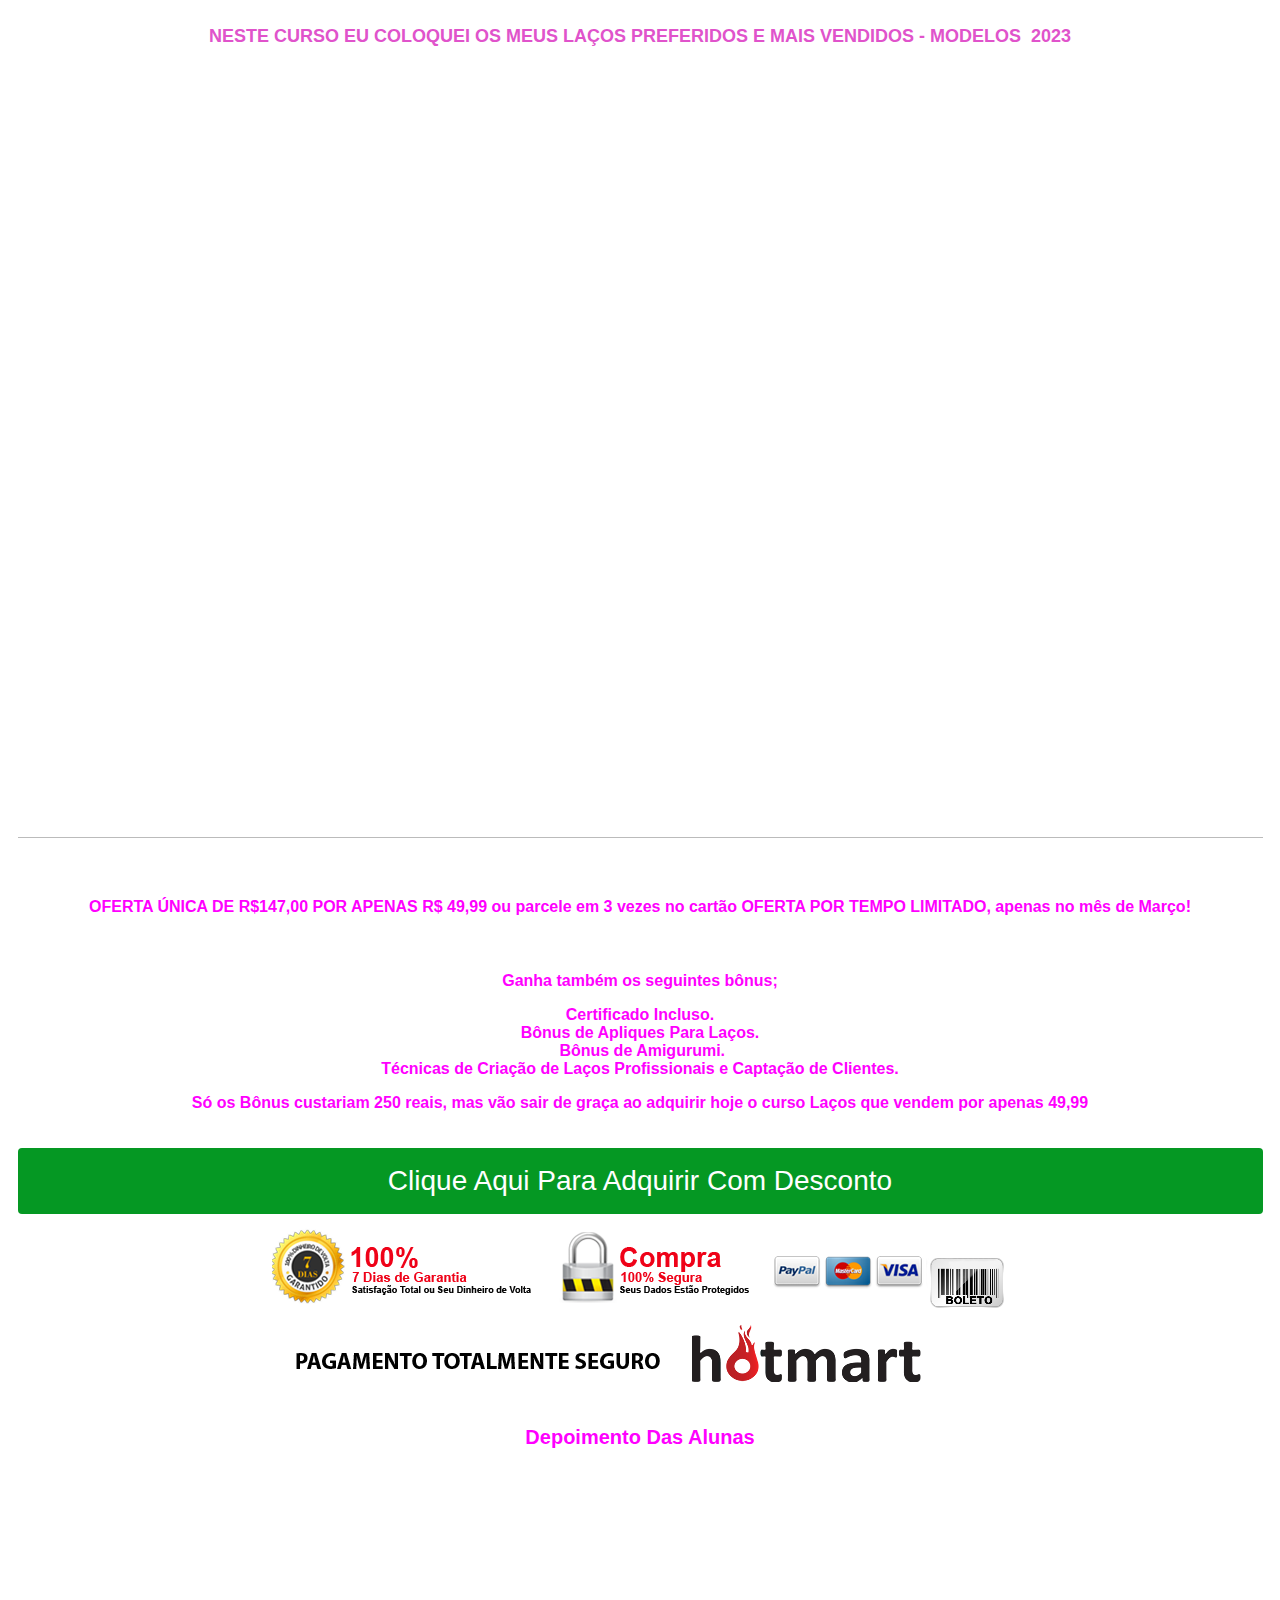
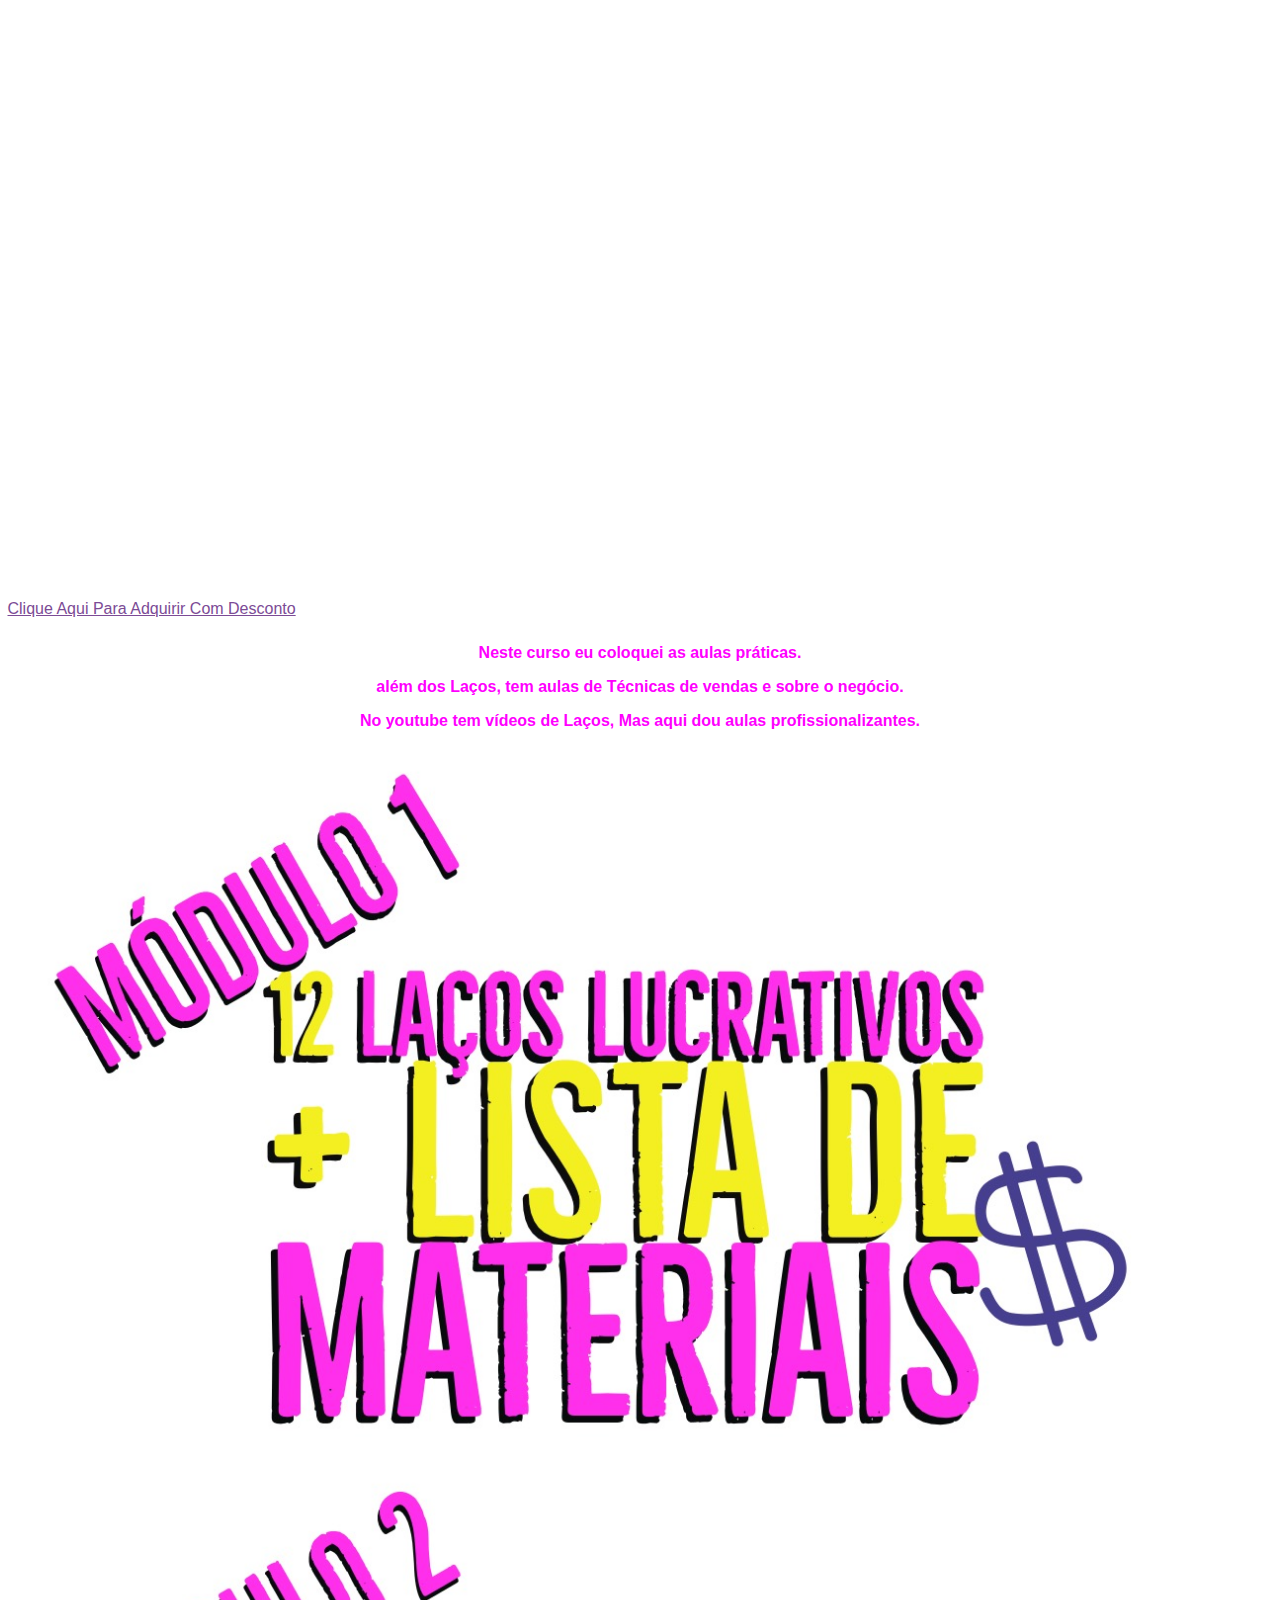
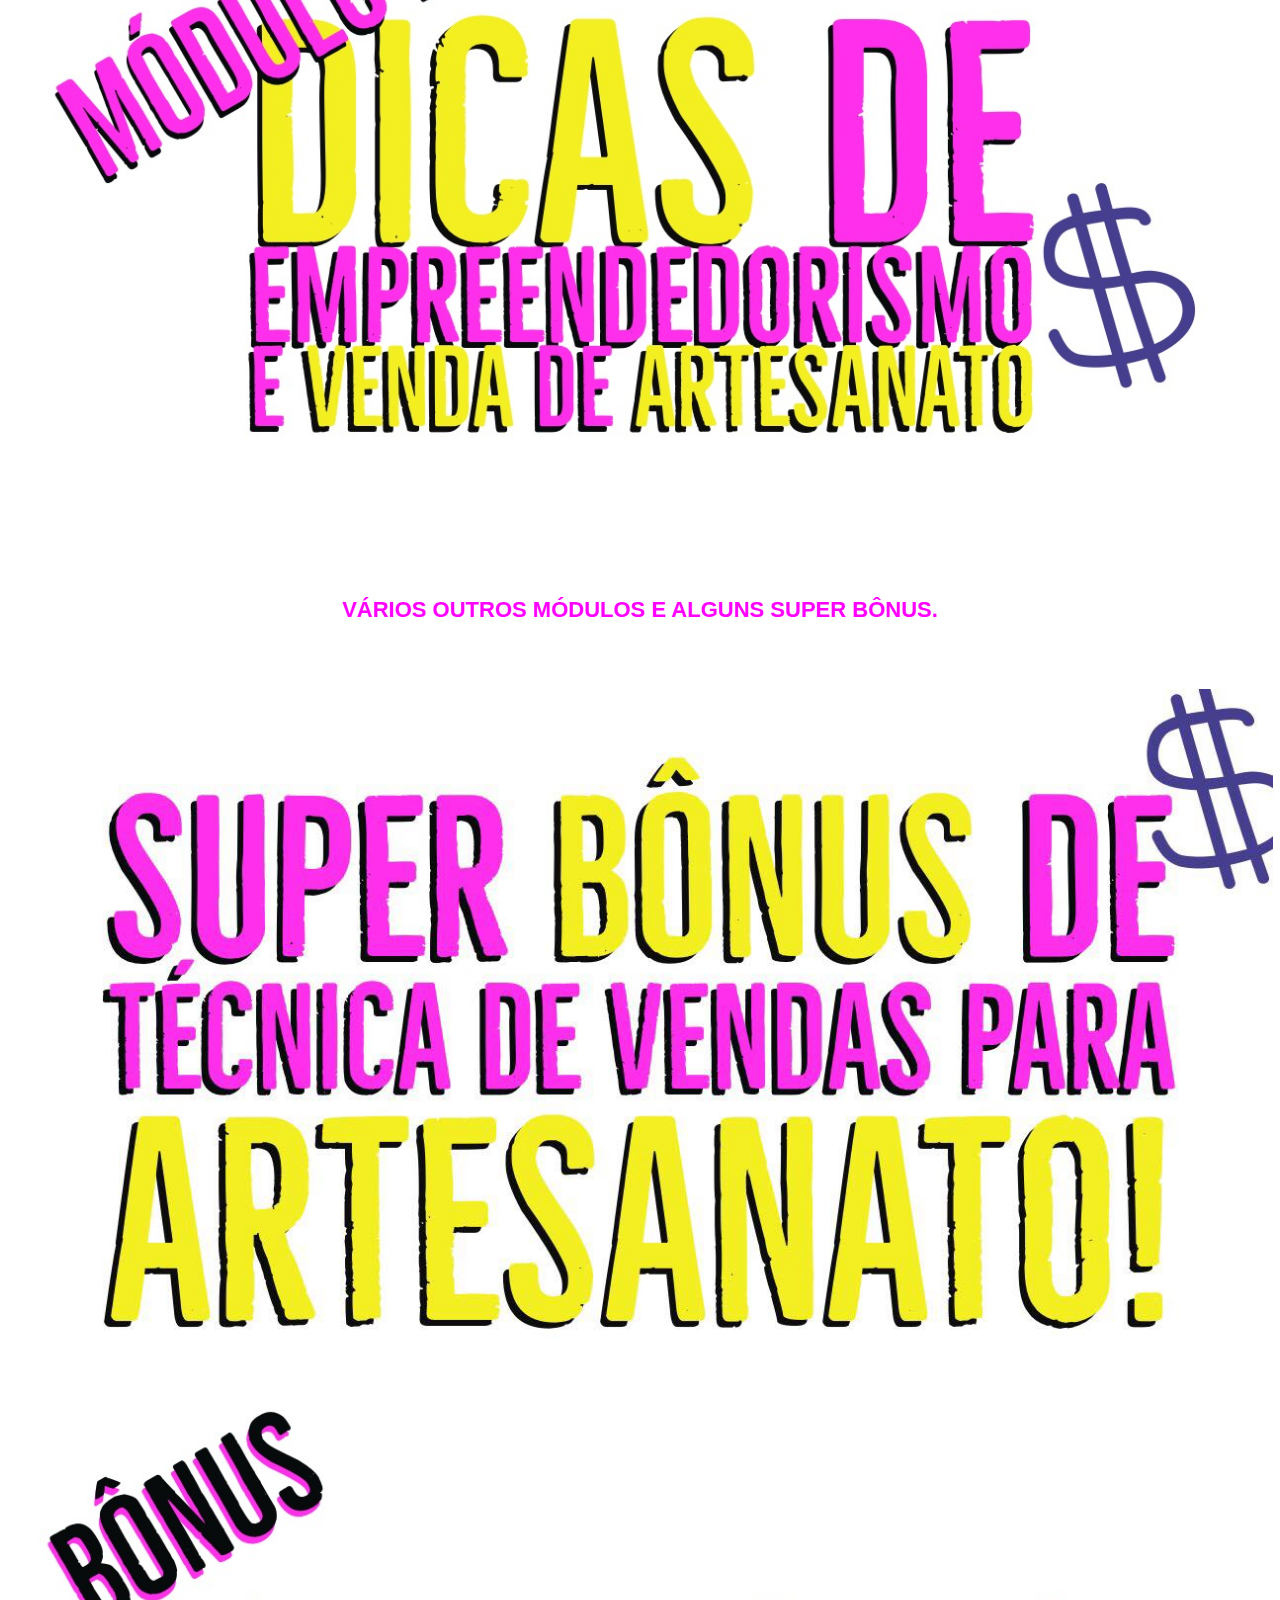
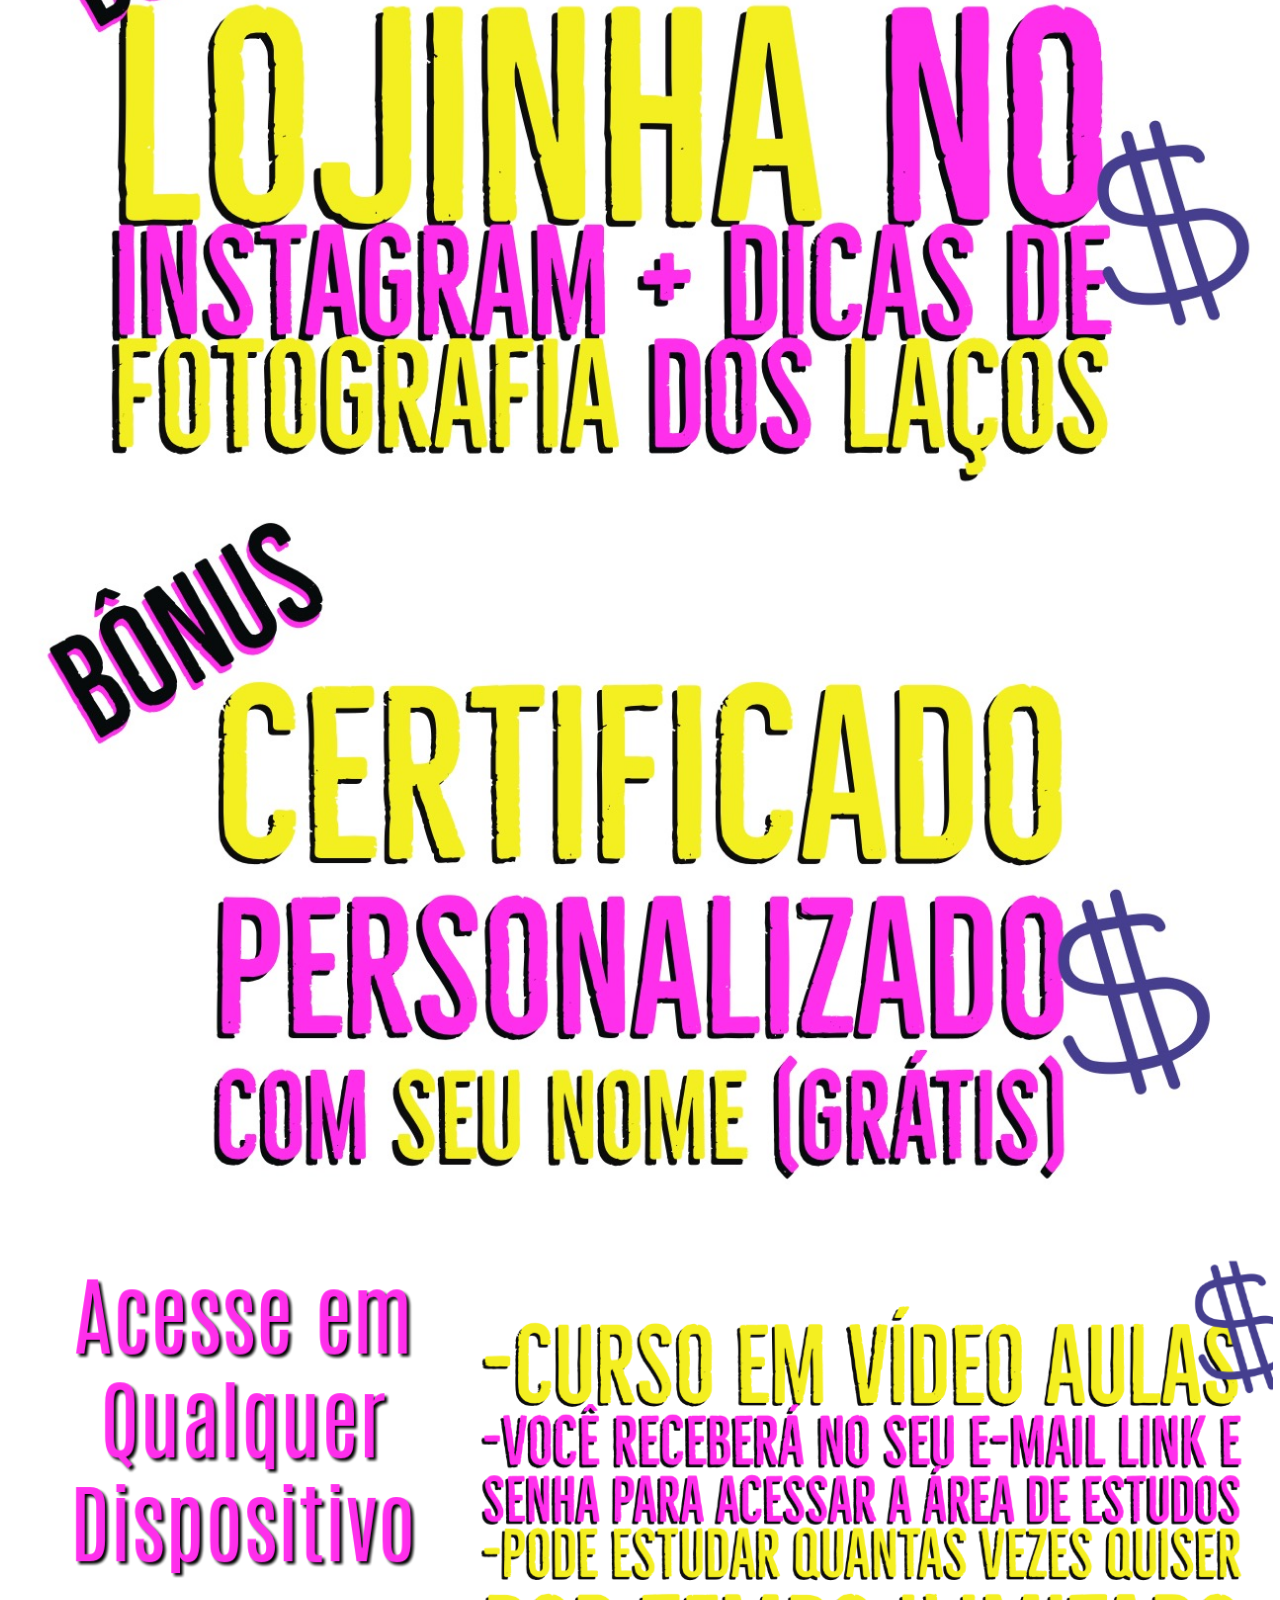
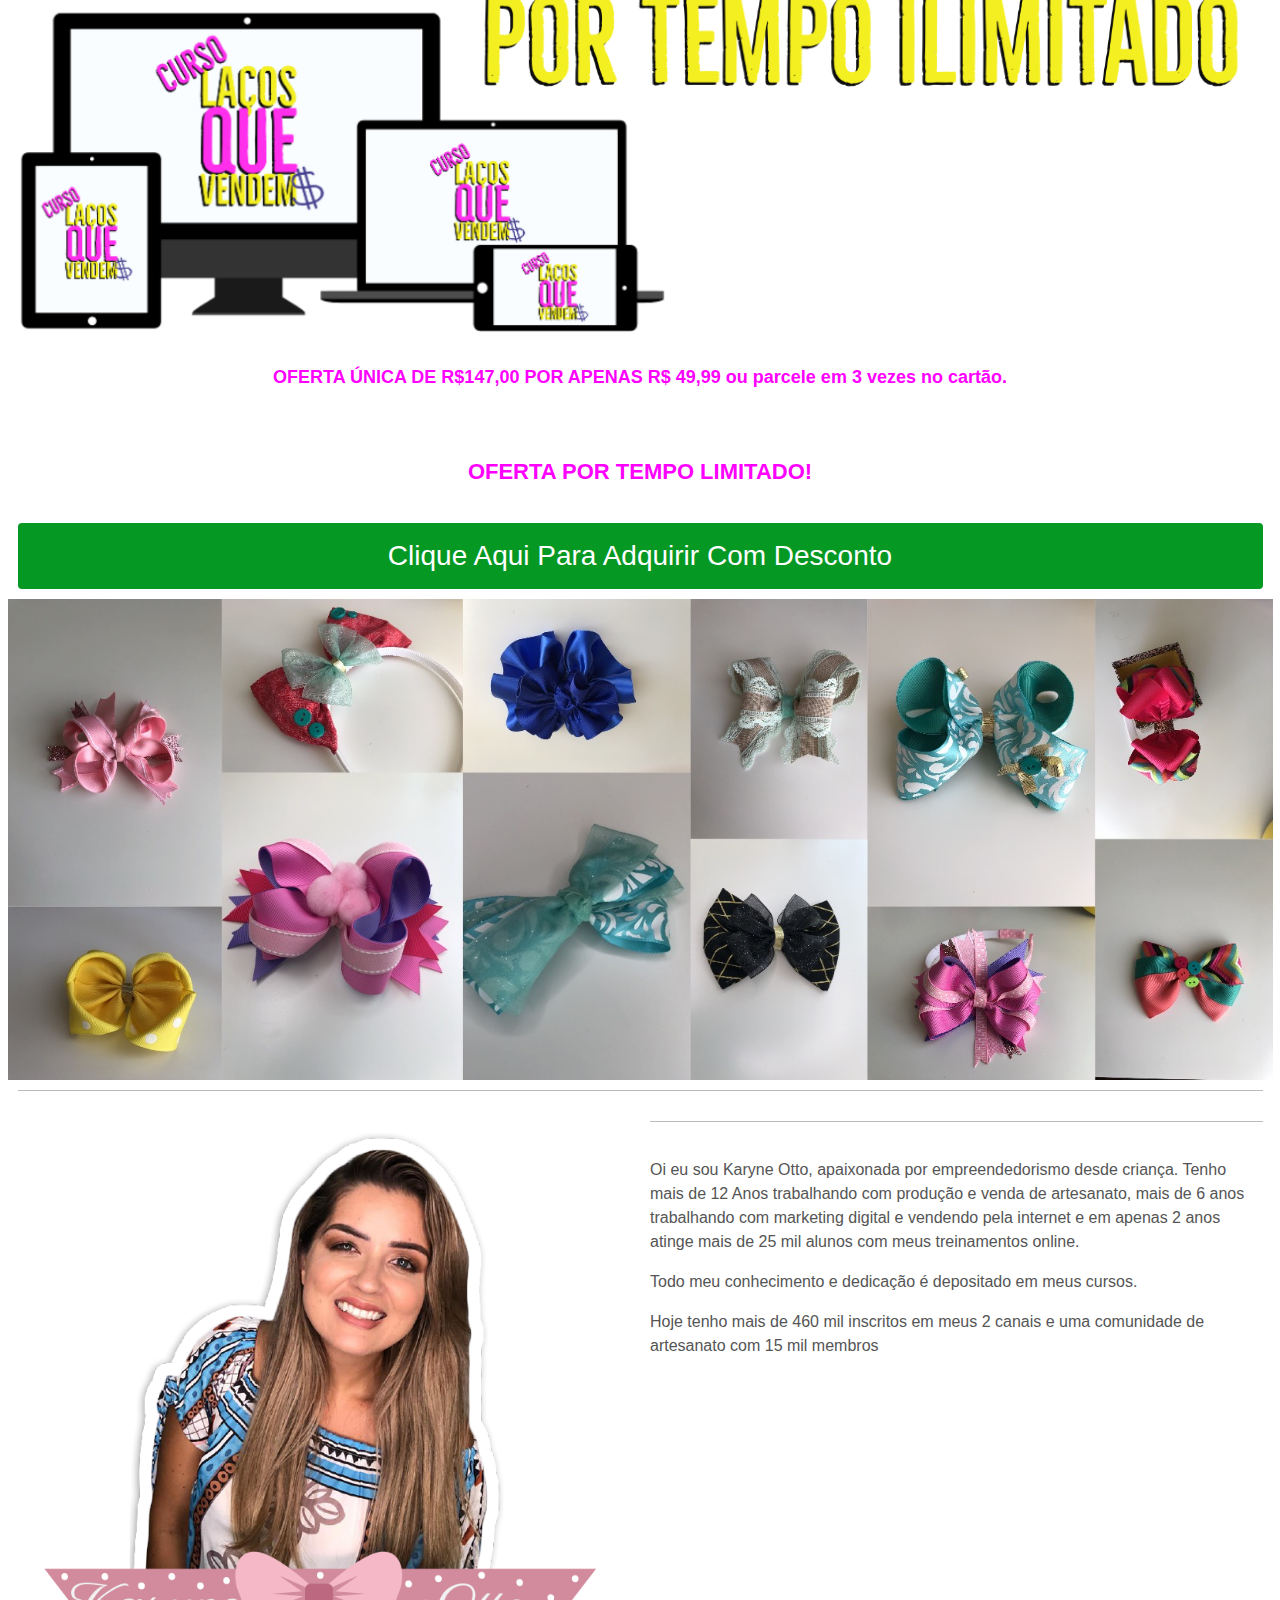
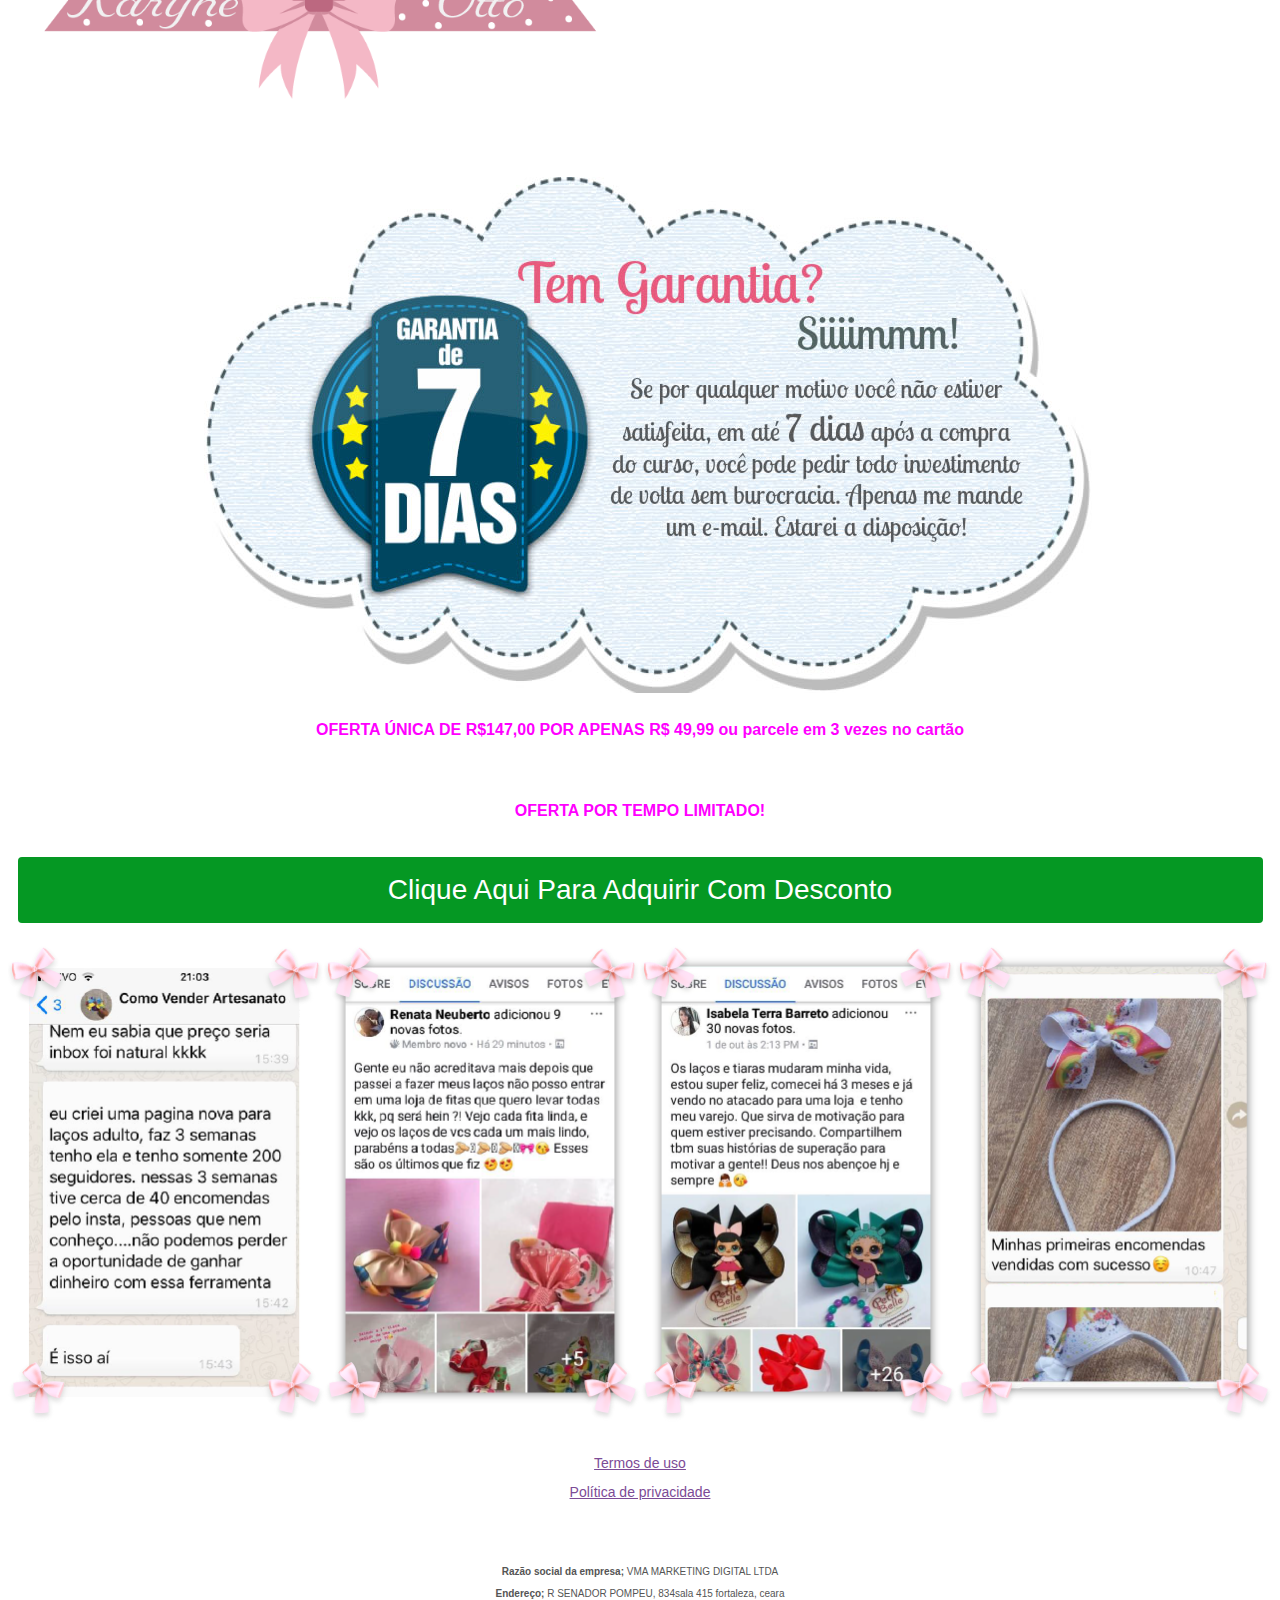
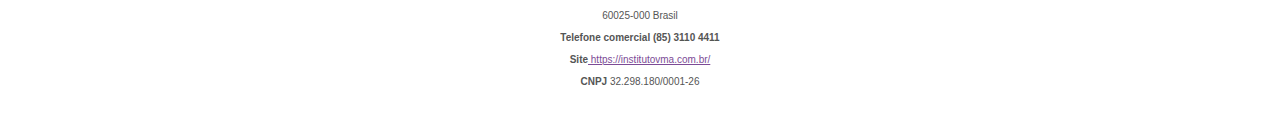
<file: index.html>
<html><head><meta property="og:locale" content="pt_BR"><meta property="og:type" content="website"><meta property="og:site_name" content="instituto vma"><meta name="application-name" content="instituto vma"><title></title><meta charset="UTF-8"><meta name="viewport" content="width=device-width"><style>.bee-row,
		.bee-row-content {
			position: relative
		}

		.bee-row-1,
		.bee-row-2,
		.bee-row-3,
		.bee-row-4,
		.bee-row-5 {
			background-repeat: no-repeat
		}

		.bee-button .content {
			text-align: center
		}

		body {
			background-color: #fff;
			color: #000;
			font-family: Arial, Helvetica Neue, Helvetica, sans-serif
		}

		a {
			color: #7c4b96
		}

		* {
			box-sizing: border-box
		}

		body,
		p {
			margin: 0
		}

		.bee-row-content {
			max-width: 1265px;
			margin: 0 auto;
			display: flex
		}

		.bee-row-content .bee-col-w3 {
			flex-basis: 25%
		}

		.bee-row-content .bee-col-w6 {
			flex-basis: 50%
		}

		.bee-row-content .bee-col-w12 {
			flex-basis: 100%
		}

		.bee-button a {
			text-decoration: none
		}

		.bee-divider,
		.bee-image {
			overflow: auto
		}

		.bee-divider .center,
		.bee-image .bee-center {
			margin: 0 auto
		}

		.bee-row-1 .bee-col-1 .bee-block-11,
		.bee-row-1 .bee-col-1 .bee-block-12,
		.bee-row-1 .bee-col-1 .bee-block-14,
		.bee-row-1 .bee-col-1 .bee-block-15,
		.bee-row-1 .bee-col-1 .bee-block-16,
		.bee-row-1 .bee-col-1 .bee-block-17,
		.bee-row-1 .bee-col-1 .bee-block-2,
		.bee-row-1 .bee-col-1 .bee-block-20,
		.bee-row-1 .bee-col-1 .bee-block-6,
		.bee-row-1 .bee-col-1 .bee-block-8,
		.bee-row-2 .bee-col-1 .bee-block-1,
		.bee-row-3 .bee-col-1 .bee-block-1,
		.bee-row-4 .bee-col-1 .bee-block-1,
		.bee-row-4 .bee-col-2 .bee-block-1,
		.bee-row-4 .bee-col-3 .bee-block-1,
		.bee-row-4 .bee-col-4 .bee-block-1 {
			width: 100%
		}

		.bee-image img {
			display: block;
			width: 100%
		}

		.bee-text {
			overflow-wrap: anywhere
		}

		.bee-video a {
			position: relative;
			width: 100%;
			height: 100%;
			display: block
		}

		.bee-video img {
			display: block;
			width: 100%;
			height: auto
		}

		.bee-row-1 .bee-row-content,
		.bee-row-2 .bee-row-content,
		.bee-row-3 .bee-row-content,
		.bee-row-4 .bee-row-content,
		.bee-row-5 .bee-row-content {
			background-repeat: no-repeat;
			color: #000
		}

		.bee-row-1 .bee-col-1,
		.bee-row-2 .bee-col-1,
		.bee-row-2 .bee-col-2,
		.bee-row-3 .bee-col-1,
		.bee-row-4 .bee-col-1,
		.bee-row-4 .bee-col-2,
		.bee-row-4 .bee-col-3,
		.bee-row-4 .bee-col-4,
		.bee-row-5 .bee-col-1 {
			padding-bottom: 5px;
			padding-top: 5px
		}

		.bee-row-1 .bee-col-1 .bee-block-1,
		.bee-row-1 .bee-col-1 .bee-block-10,
		.bee-row-1 .bee-col-1 .bee-block-13,
		.bee-row-1 .bee-col-1 .bee-block-18,
		.bee-row-1 .bee-col-1 .bee-block-21,
		.bee-row-1 .bee-col-1 .bee-block-3,
		.bee-row-1 .bee-col-1 .bee-block-4,
		.bee-row-1 .bee-col-1 .bee-block-7,
		.bee-row-2 .bee-col-2 .bee-block-1,
		.bee-row-2 .bee-col-2 .bee-block-2,
		.bee-row-3 .bee-col-1 .bee-block-2,
		.bee-row-5 .bee-col-1 .bee-block-1,
		.bee-row-5 .bee-col-1 .bee-block-2 {
			padding: 10px
		}

		.bee-row-1 .bee-col-1 .bee-block-19,
		.bee-row-1 .bee-col-1 .bee-block-5,
		.bee-row-1 .bee-col-1 .bee-block-9,
		.bee-row-3 .bee-col-1 .bee-block-3 {
			padding: 10px;
			text-align: center
		}

		@media (max-width:768px) {
			.bee-row-content:not(.no_stack) {
				display: block
			}

			.bee-row-1 .bee-col-1 .bee-block-19 .bee-button-content,
			.bee-row-1 .bee-col-1 .bee-block-5 .bee-button-content,
			.bee-row-1 .bee-col-1 .bee-block-9 .bee-button-content,
			.bee-row-3 .bee-col-1 .bee-block-3 .bee-button-content {
				font-size: initial !important;
				line-height: normal !important;
				text-align: center !important
			}

			.bee-row-1 .bee-col-1 .bee-block-19 a,
			.bee-row-1 .bee-col-1 .bee-block-19 span,
			.bee-row-1 .bee-col-1 .bee-block-5 a,
			.bee-row-1 .bee-col-1 .bee-block-5 span,
			.bee-row-1 .bee-col-1 .bee-block-9 a,
			.bee-row-1 .bee-col-1 .bee-block-9 span,
			.bee-row-3 .bee-col-1 .bee-block-3 a,
			.bee-row-3 .bee-col-1 .bee-block-3 span {
				text-align: center !important;
				font-size: 14px !important;
				line-height: auto !important
			}
		}



		
	</style>



<!-- Pinterest Tag -->
<script>
!function(e){if(!window.pintrk){window.pintrk = function () {
window.pintrk.queue.push(Array.prototype.slice.call(arguments))};var
  n=window.pintrk;n.queue=[],n.version="3.0";var
  t=document.createElement("script");t.async=!0,t.src=e;var
  r=document.getElementsByTagName("script")[0];
  r.parentNode.insertBefore(t,r)}}("https://s.pinimg.com/ct/core.js");
pintrk('load', '2613083820990', {em: '<user_email_address>'});
pintrk('page');
</script>
<noscript>
<img height="1" width="1" style="display:none;" alt src="https://ct.pinterest.com/v3/?event=init&amp;tid=2613083820990&amp;pd[em]=&lt;hashed_email_address&gt;&amp;noscript=1">
</noscript>


</head><body><div class="bee-page-container"><div class="bee-row bee-row-1">
	<div class="bee-row-content">
	<div class="bee-col bee-col-1 bee-col-w12"><div class="bee-block bee-block-1 bee-text">
	<div style="line-height: 150%; font-size: 12px; color: #555555; font-family: inherit;" class="bee-text-content"><p style="line-height: 18px; text-align: center;"><span style="color: #e053cb; line-height: 27px; font-size: 18px;"><strong style><span style="line-height: 18px;">NESTE CURSO EU COLOQUEI OS MEUS LAÇOS PREFERIDOS E MAIS VENDIDOS - MODELOS  2023</span></strong></span></p><p style="line-height: 18px;"> <br style> </p></div></div>

	<div class="bee-block bee-block-2 bee-video">
		<div style="padding:56.25% 0 0 0;position:relative;"><iframe src="https://www.youtube.com/embed/yOvrv7d7EvY?controls=0" style="position:absolute;top:0;left:0;width:100%;height:100%;" frameborder="0" allow="fullscreen" allowfullscreen></iframe>
		</div>
	</div>
	<div class="bee-block bee-block-3 bee-divider"><div class="center bee-separator" style="border-top:1px solid #BBBBBB;width:100%;">
		
	</div>
</div>
<div class="bee-block bee-block-4 bee-text">
	<div style="line-height: 150%; font-size: 12px; color: #555555; font-family: inherit;" class="bee-text-content"><p style="text-align: center; line-height: 24px; font-size: 16px;"><br style><span style="font-size: 16px; line-height: 24px;"><strong style><span style="color: #ff00ff; line-height: 18px;"><span style="line-height: 18px;">OFERTA ÚNICA DE R$147,00 POR APENAS R$ 49,99 ou parcele em 3 vezes no cartão </span><span style="line-height: 18px;">OFERTA POR TEMPO LIMITADO, apenas no mês de Março!</span></span></strong></span></p><p style="text-align: center; line-height: 24px; font-size: 16px;"> </p><p style="text-align: center; line-height: 24px; font-size: 16px;"><span style="font-size: 16px; line-height: 24px;"><strong style><span style="color: #ff00ff; line-height: 18px;"><span style="line-height: 18px;">Ganha também os seguintes bônus;</span></span></strong></span></p><p style="text-align: center; line-height: 24px; font-size: 16px;"><span style="font-size: 16px; line-height: 24px;"><strong style><span style="color: #ff00ff; line-height: 18px;"><span style="line-height: 18px;"> Certificado Incluso.<br style>Bônus de Apliques Para Laços.<br style> Bônus de Amigurumi.<br style>Técnicas de Criação de Laços Profissionais e Captação de Clientes.<br style></span></span></strong></span></p><p style="text-align: center; line-height: 24px; font-size: 16px;"><span style="font-size: 16px; line-height: 24px;"><strong style><span style="color: #ff00ff; line-height: 18px;"><span style="line-height: 18px;">Só os Bônus custariam 250 reais, mas vão sair de graça ao adquirir hoje o curso Laços que vendem por apenas 49,99</span></span></strong></span></p></div>
</div>
	<div class="bee-block bee-block-5 bee-button"><a style="font-size: 28px; background-color: #059823; border-bottom: 0px solid transparent; border-left: 0px solid transparent; border-radius: 4px; border-right: 0px solid transparent; border-top: 0px solid transparent; color: #ffffff; direction: ltr; font-family: inherit; font-weight: 400; max-width: 100%; padding-bottom: 5px; padding-left: 20px; padding-right: 20px; padding-top: 5px; width: 100%; display: inline-block;" class="bee-button-content" href="https://go.hotmart.com/C73908551V?ap=91fe" target="_self"><span dir="ltr" style="word-break: break-word; font-size: 28px; line-height: 200%;"><span style="font-size: 28px;" dir="ltr">Clique Aqui Para Adquirir Com Desconto</span></span></a>
	</div>
	<div class="bee-block bee-block-6 bee-image"><img class="bee-center bee-autowidth" src="images/garantia.png" style="max-width:752px;" alt="Texto alternativo"></div><div class="bee-block bee-block-7 bee-text">
		<div style="line-height: 120%; font-size: 12px; color: #555555; font-family: inherit;" class="bee-text-content"><p style="font-size: 14px; line-height: 16px; text-align: center;"><span style="font-size: 20px; color: #ff00ff; line-height: 24px;"><strong style>Depoimento Das Alunas</strong></span><br style> </p></div>
	</div>
	<div class="bee-block bee-block-8 bee-video"><div style="padding:56.25% 0 0 0;position:relative;"><iframe src="https://www.youtube.com/embed/NAh6mYW62TE?controls=0" style="position:absolute;top:0;left:0;width:100%;height:100%;" frameborder="0" allow="fullscreen" allowfullscreen></iframe></div>
</div>

<div class="botao-compra">
  <a class="botao-compra" href="https://go.hotmart.com/C73908551V?ap=91fe" target="_self">
    <span class="bee-button-text">Clique Aqui Para Adquirir Com Desconto</span>
  </a>
</div>
	<div class="bee-block bee-block-10 bee-text">
		<div style="line-height: 150%; font-size: 12px; color: #555555; font-family: inherit;" class="bee-text-content"><p style="text-align: center; line-height: 24px; font-size: 16px;"><span style="font-size: 16px; line-height: 24px;"><strong style><span style="color: #ff00ff; line-height: 18px;">Neste curso eu coloquei as aulas práticas.</span></strong></span></p><p style="text-align: center; line-height: 24px; font-size: 16px;"><span style="font-size: 16px; line-height: 24px;"><strong style><span style="color: #ff00ff; line-height: 18px;">além dos Laços, tem aulas de Técnicas de vendas e sobre o negócio.</span></strong></span></p><p style="text-align: center; line-height: 24px; font-size: 16px;"><span style="font-size: 16px; line-height: 24px;"><span style="color: #ff00ff; line-height: 18px;"><span style="color: #ff00ff; line-height: 18px;"><strong style>No youtube tem </strong></span><span style="color: #ff00ff; line-height: 18px;"><span style="line-height: 18px;"><strong style>vídeos</strong></span></span><span style="color: #ff00ff; line-height: 18px;"><strong style> de Laços, Mas aqui dou aulas profissionalizantes.</strong></span></span></span></p></div>
	</div>
		<div class="bee-block bee-block-11 bee-image"><img class="bee-center bee-autowidth" src="images/IMG_0476.jpg" style="max-width:1265px;" alt="Texto alternativo">
		</div>
			<div class="bee-block bee-block-12 bee-image"><img class="bee-center bee-autowidth" src="images/IMG_0477.jpg" style="max-width:1265px;" alt="Texto alternativo"></div>

<div class="bee-block bee-block-13 bee-text"><div style="line-height: 150%; font-size: 12px; color: #555555; font-family: inherit;" class="bee-text-content"><p style="text-align: center; line-height: 18px;"><span style="font-size: 22px; line-height: 33px;"><strong style><span style="color: #ff00ff; line-height: 18px;">VÁRIOS OUTROS MÓDULOS E ALGUNS SUPER BÔNUS.</span></strong></span></p><p style="text-align: center; line-height: 18px;"> <br style> </p>

</div>
	</div>
		<div class="bee-block bee-block-14 bee-image"><img class="bee-center bee-autowidth" src="images/30922085_1620044758064064_1915307639_o.jpg" style="max-width:1265px;" alt="Texto alternativo">
			</div>
			<div class="bee-block bee-block-15 bee-image"><img class="bee-center bee-autowidth" src="images/IMG_0478.jpg" style="max-width:1265px;" alt="Texto alternativo">
			</div>
			<div class="bee-block bee-block-16 bee-image"><img class="bee-center bee-autowidth" src="images/IMG_0479.jpg" style="max-width:1265px;" alt="Texto alternativo"></div><div class="bee-block bee-block-17 bee-image"><img class="bee-center bee-autowidth" src="images/curso%20video%20aulas.png" style="max-width:1265px;" alt="Texto alternativo"></div><div class="bee-block bee-block-18 bee-text">

<div style="line-height: 150%; font-size: 12px; color: #555555; font-family: inherit;" class="bee-text-content"><p style="text-align: center; line-height: 33px; font-size: 22px;"><span style="font-size: 18px; line-height: 27px;"><strong style>
	<span style="color: #ff00ff; line-height: 18px;">OFERTA ÚNICA DE R$147,00 POR APENAS R$ 49,99 ou parcele em 3 vezes no cartão.</span></strong></span></p><p style="text-align: center; line-height: 33px; font-size: 22px;"> </p><p style="text-align: center; line-height: 33px; font-size: 22px;"><span style="font-size: 22px; line-height: 33px;"><strong style><span style="color: #ff00ff; line-height: 18px;">OFERTA POR TEMPO LIMITADO!</span></strong></span></p>
</div>
	</div>
		<div class="bee-block bee-block-19 bee-button"><a style="font-size: 28px; background-color: #059823; border-bottom: 0px solid transparent; border-left: 0px solid transparent; border-radius: 4px; border-right: 0px solid transparent; border-top: 0px solid transparent; color: #ffffff; direction: ltr; font-family: inherit; font-weight: 400; max-width: 100%; padding-bottom: 5px; padding-left: 20px; padding-right: 20px; padding-top: 5px; width: 100%; display: inline-block;" class="bee-button-content" href="https://go.hotmart.com/C73908551V?ap=91fe" target="_self"><span dir="ltr" style="word-break: break-word; font-size: 28px; line-height: 200%;"><span style="font-size: 28px;" dir="ltr">Clique Aqui Para Adquirir Com Desconto</span></span></a>

</div>

<div class="bee-block bee-block-20 bee-image"><img class="bee-center bee-autowidth" src="images/la%C3%A7o%20lv.jpg" style="max-width:1265px;" alt="Texto alternativo">

</div>
<div class="bee-block bee-block-21 bee-divider">
	<div class="center bee-separator" style="border-top:1px solid #BBBBBB;width:100%;">
		
</div>
	</div>
</div>
</div>
</div>
<div class="bee-row bee-row-2">
	<div class="bee-row-content">
		<div class="bee-col bee-col-1 bee-col-w6">
<div class="bee-block bee-block-1 bee-image"><img class="bee-center bee-autowidth" src="images/kaka.png" style="max-width:632px;" alt="I'm an image">
</div>
</div>
	<div class="bee-col bee-col-2 bee-col-w6">

<div class="bee-block bee-block-1 bee-divider">

<div class="center bee-separator" style="border-top:1px solid #BBBBBB;width:100%;">
	
</div>
</div>
<div class="bee-block bee-block-2 bee-text">
	<div style="line-height: 150%; font-size: 12px; font-family: inherit; color: #555555;" class="bee-text-content"><p style="line-height: 24px; font-size: 16px;"><span style="font-size: 16px; line-height: 24px;">Oi eu sou Karyne Otto, apaixonada por empreendedorismo desde criança. Tenho mais de 12 Anos trabalhando com produção e venda de artesanato, mais de 6 anos trabalhando com marketing digital e vendendo pela internet e em apenas 2 anos atinge mais de 25 mil alunos com meus treinamentos online.</span></p><p style="line-height: 24px; font-size: 16px;"><span style="font-size: 16px; line-height: 24px;">Todo meu conhecimento e dedicação é depositado em meus cursos.</span></p><p style="line-height: 24px; font-size: 16px;"><span style="font-size: 16px; line-height: 24px;">Hoje tenho mais de 460 mil inscritos em meus 2 canais e uma comunidade de artesanato com 15 mil membros</span></p>
</div>
</div>
</div>
</div>
</div>
	<div class="bee-row bee-row-3">
		<div class="bee-row-content">
			<div class="bee-col bee-col-1 bee-col-w12">
				<div class="bee-block bee-block-1 bee-image"><img class="bee-center bee-autowidth" src="images/garantia%202.jpg" style="max-width:920px;" alt="Texto alternativo">

</div>
	<div class="bee-block bee-block-2 bee-text">
	<div style="line-height: 180%; font-size: 12px; color: #555555; font-family: inherit;" class="bee-text-content"><p style="text-align: center; line-height: 28px; font-size: 16px;"><span style="font-size: 16px; line-height: 28px;"><strong style><span style="color: #ff00ff; line-height: 21px;">OFERTA ÚNICA DE R$147,00 POR APENAS R$ 49,99 ou parcele em 3 vezes no cartão</span></strong></span></p><p style="text-align: center; line-height: 28px; font-size: 16px;"> </p><p style="text-align: center; line-height: 28px; font-size: 16px;"><span style="font-size: 16px; line-height: 28px;"><strong style><span style="color: #ff00ff; line-height: 21px;"><span style="line-height: 21px;">OFERTA POR TEMPO LIMITADO</span>!</span></strong></span></p></div>
</div>
	<div class="bee-block bee-block-3 bee-button"><a style="font-size: 28px; background-color: #059823; border-bottom: 0px solid transparent; border-left: 0px solid transparent; border-radius: 4px; border-right: 0px solid transparent; border-top: 0px solid transparent; color: #ffffff; direction: ltr; font-family: inherit; font-weight: 400; max-width: 100%; padding-bottom: 5px; padding-left: 20px; padding-right: 20px; padding-top: 5px; width: 100%; display: inline-block;" class="bee-button-content" href="https://go.hotmart.com/C73908551V?ap=91fe" target="_self"><span dir="ltr" style="word-break: break-word; font-size: 28px; line-height: 200%;"><span style="font-size: 28px;" dir="ltr">Clique Aqui Para Adquirir Com Desconto</span></span></a></div>
</div>
</div>
</div>
	<div class="bee-row bee-row-4">
	<div class="bee-row-content">
	<div class="bee-col bee-col-1 bee-col-w3">
	<div class="bee-block bee-block-1 bee-image"><img class="bee-center bee-autowidth" src="images/3Prancheta-1-1.png" style="max-width:316px;" alt="I'm an image"></div></div><div class="bee-col bee-col-2 bee-col-w3">
	<div class="bee-block bee-block-1 bee-image"><img class="bee-center bee-autowidth" src="images/2-1.png" style="max-width:316px;" alt="I'm an image">
</div>
</div>
	<div class="bee-col bee-col-3 bee-col-w3">
		<div class="bee-block bee-block-1 bee-image"><img class="bee-center bee-autowidth" src="images/1%20%281%29.png" style="max-width:316px;" alt="I'm an image"></div></div><div class="bee-col bee-col-4 bee-col-w3">
		<div class="bee-block bee-block-1 bee-image"><img class="bee-center bee-autowidth" src="images/5Prancheta-1.png" style="max-width:316px;" alt="I'm an image">
</div>
</div>
</div>
</div>
	<div class="bee-row bee-row-5">
	<div class="bee-row-content">
	<div class="bee-col bee-col-1 bee-col-w12">
	<div class="bee-block bee-block-1 bee-text">
	<div style="line-height: 120%; font-size: 12px; font-family: inherit; color: #555555;" class="bee-text-content"><p style="text-align: center; line-height: 16px; font-size: 14px;"><span style="font-size: 14px; line-height: 16px;"><a style="text-decoration: underline;" href="https://institutovma.com.br/a874fdb/instituto-vma/termos-de-uso-instituto-vma" target="_blank" rel="noopener"><span style="line-height: 14px;">Termos de uso</span></a></span></p><p style="text-align: center; line-height: 16px; font-size: 14px;"><span style="font-size: 14px; line-height: 16px;"><a style="text-decoration: underline;" href="https://institutovma.com.br/a874fdb/instituto-vma/politica-de-privacidade-instituto-vma?ref=C73908551V/" target="_blank" rel="noopener">Política de privacidade</a></span></p>
</div>
</div>
	<div class="bee-block bee-block-2 bee-text">
	<div style="font-size: 14px; line-height: 120%; color: #555555; font-family: inherit;" class="bee-text-content"><p style="text-align: center; line-height: 12px; font-size: 10px;"> </p><p style="text-align: center; line-height: 12px; font-size: 10px;"><span style="font-size: 10px; line-height: 12px;"><strong style>Razão social da empresa; </strong>VMA MARKETING DIGITAL LTDA</span></p><p style="text-align: center; line-height: 12px; font-size: 10px;"><span style="font-size: 10px; line-height: 12px;"><strong style>Endereço; </strong>R SENADOR POMPEU, 834sala 415 fortaleza, ceara</span></p><p style="text-align: center; line-height: 12px; font-size: 10px;"><span style="font-size: 10px; line-height: 12px;">60025-000 Brasil</span></p><p style="text-align: center; line-height: 12px; font-size: 10px;"><span style="font-size: 10px; line-height: 12px;"><strong style>Telefone comercial (85) 3110 4411</strong></span></p><p style="text-align: center; line-height: 12px; font-size: 10px;"><span style="font-size: 10px; line-height: 12px;"><strong style>Site</strong><a rel="noreferrer noopener" target="_blank" href="https://portalvma.com/?fbclid=IwAR3b5Hvu9uyMBIGx1ltL1upqE20h-qN20HE6Wz1tU5EH1qha1_2PZkHUfSw&ref=C73908551V/" style="color: #7c4b96;"> https://institutovma.com.br/</a></span></p><p style="text-align: center; line-height: 12px; font-size: 10px;"><span style="font-size: 10px; line-height: 12px;"><strong style>CNPJ </strong>32.298.180/0001-26</span></p><p style="text-align: center; line-height: 12px; font-size: 10px;"> </p>
	</div>
</div>
</div>
</div>
</div>
</div>
	<script src="js/base-script.js" async></script>

<!-- Custom styles and bee overwrites -->
<link href="css/beefree-pages-overwrites.css" rel="stylesheet" type="text/css" async>
<link href="css/bee-pages.css" rel="stylesheet" type="text/css" async>

<!-- jQuery -->
<script src="js/jquery-351.js" type="text/javascript"></script>

<!-- Page data -->
<script type="text/javascript">
    var _pageID = parseInt('17973770');
    var _pageType = parseInt('12');
    var _redirectID = parseInt('0');
    var _machineID = parseInt('489926');
    var _chatCode = '';
    var _leadSource = '';
    var _leadSCK = '';
    var _clientLang = 'en-US';
    var _isTest = Boolean(parseInt('0'));
    var _isMultiCapture = Boolean(parseInt('0'));
    var _LGPDConsentText = '';
    var _LGPDLinkTerms = '';
    var _LGPDUrlTerms = '';
    var _facebookApiConversionPixels = '';

    var _cfIpCountry = '';
    var _cfHostname = '';
</script>

<!-- PoweredBy -->


<!-- Facebook Pixel Code -->
<script>
  !function(f,b,e,v,n,t,s)
  {if(f.fbq)return;n=f.fbq=function(){n.callMethod?
  n.callMethod.apply(n,arguments):n.queue.push(arguments)};
  if(!f._fbq)f._fbq=n;n.push=n;n.loaded=!0;n.version='2.0';
  n.queue=[];t=b.createElement(e);t.async=!0;
  t.src=v;s=b.getElementsByTagName(e)[0];
  s.parentNode.insertBefore(t,s)}(window, document,'script',
  'https://connect.facebook.net/en_US/fbevents.js');
  fbq('init', '749115689616400');
  fbq('track', 'PageView');
  fbq('track', 'ViewContent');
</script>
<noscript>
  <img height="1" width="1" style="display:none" 
       src="https://www.facebook.com/tr?id=749115689616400&ev=PageView&noscript=1"/>
</noscript>
<!-- End Facebook Pixel Code -->


<!-- Capture Script and CSS -->
<link href="css/capture-css-component.css" rel="stylesheet" type="text/css" async>
<script src="js/capture-script-component.js" type="text/javascript" async></script>

<!-- LeadLovers Captcha -->

<!-- LGPD -->

<!-- Facebook Api Conversion -->

<!-- Masks -->
<script src="js/cleave.js" type="text/javascript" async></script>
<script src="js/ll-fields-mask.js" type="text/javascript" async></script>
</body></html>
</file>
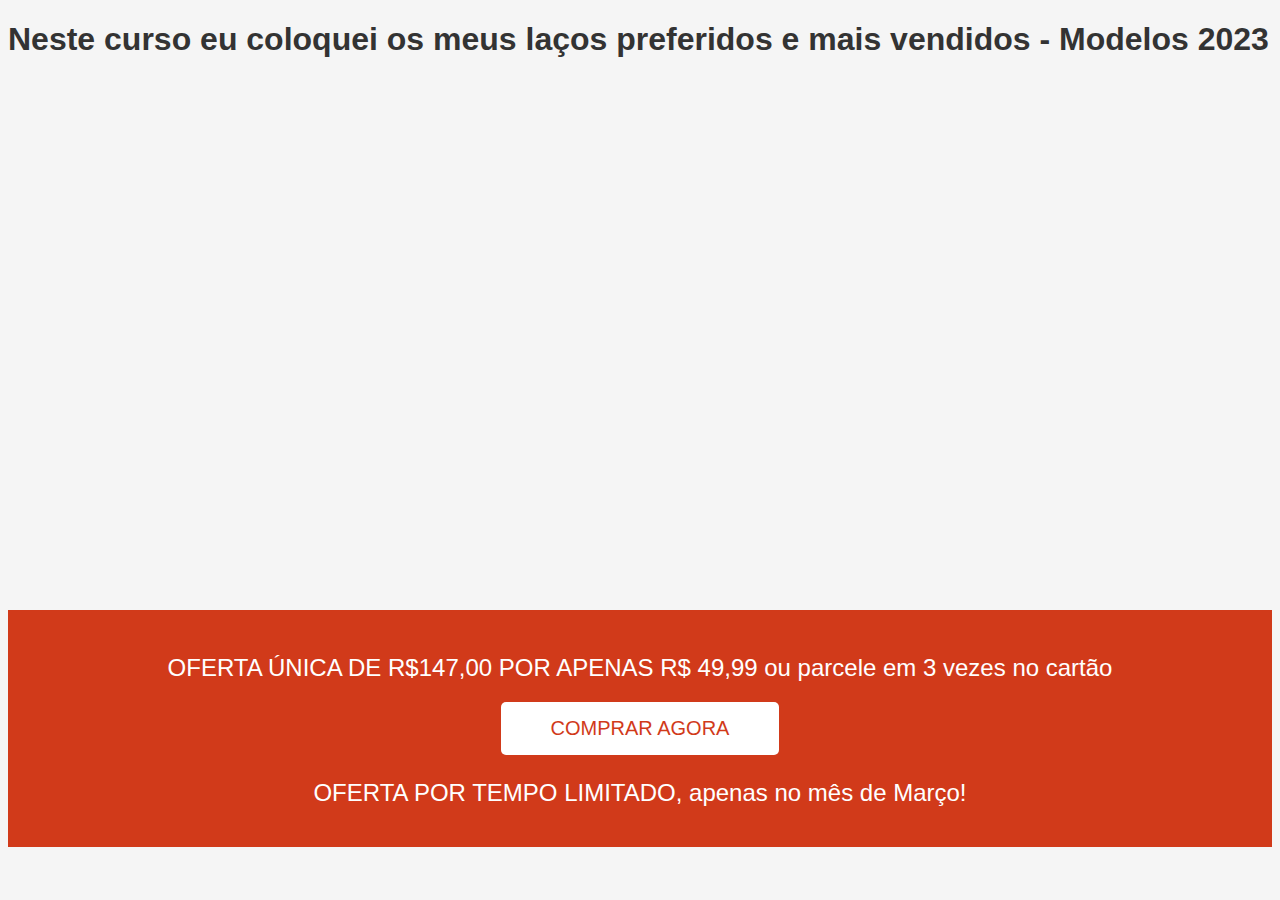
<file: index2.html>
<!DOCTYPE html>
<html lang="pt-br">
<head>
	<meta charset="UTF-8">
	<title>Neste curso eu coloquei os meus laços preferidos e mais vendidos - Modelos 2023</title>
	<style>
		body {
			background-color: #F5F5F5;
			font-family: Arial, sans-serif;
			color: #333;
		}
css
Copy code
	h1 {
		font-size: 36px;
		text-align: center;
		margin-top: 50px;
		margin-bottom: 30px;
	}

	iframe {
		display: block;
		margin: 0 auto;
		max-width: 100%;
		height: 500px;
	}

	.offer {
		background-color: #D13A1A;
		color: #FFF;
		font-size: 24px;
		padding: 20px;
		margin-top: 30px;
		margin-bottom: 50px;
		text-align: center;
	}

	.offer p {
		margin-bottom: 20px;
	}

	.offer a {
		display: inline-block;
		background-color: #FFF;
		color: #D13A1A;
		font-size: 20px;
		padding: 15px 50px;
		border-radius: 5px;
		text-decoration: none;
		transition: all 0.3s;
	}

	.offer a:hover {
		background-color: #D13A1A;
		color: #FFF;
		transform: translateY(-5px);
		box-shadow: 0 5px 10px rgba(0, 0, 0, 0.2);
	}
</style>
</head>
<body>
	<h1>Neste curso eu coloquei os meus laços preferidos e mais vendidos - Modelos 2023</h1>
	<iframe src="https://www.youtube.com/embed/yOvrv7d7EvY" frameborder="0" allow="accelerometer; autoplay; clipboard-write; encrypted-media; gyroscope; picture-in-picture" allowfullscreen></iframe>
	<div class="offer">
		<p>OFERTA ÚNICA DE R$147,00 POR APENAS R$ 49,99 ou parcele em 3 vezes no cartão</p>
		<a href="#">COMPRAR AGORA</a>
		<p>OFERTA POR TEMPO LIMITADO, apenas no mês de Março!</p>
	</div>
</body>
</html>
</file>
<file: css/beefree-pages-overwrites.css>
.bee-form .bee-form-row .bee-field{flex:1!important}.bee-text{word-break:break-word!important}.bee-form .bee-form-row .bee-field{align-items:center}.bee-form .bee-form-row .bee-field input[type=checkbox],.bee-form .bee-form-row .bee-field input[type=radio]{margin-right:10px}
</file>
<file: css/bee-pages.css>
@import url('https://fonts.googleapis.com/css2?family=Montserrat:ital,wght@0,100;0,200;0,300;0,400;0,500;0,600;0,700;0,800;0,900;1,100;1,200;1,300;1,400;1,500;1,600;1,700;1,800;1,900&display=swap');

p {
  margin: 1em 0px;
}

button,
.bee-button > * {
  cursor: pointer !important;
}
</file>
<file: css/capture-css-component.css>
html,body{overflow-x:hidden;overflow-y:auto}.error-box,.loading-box{display:none;text-align:center}.error-box>img,.loading-box>img{height:128px;width:128px;margin-bottom:15px}.error-box>div,.loading-box>div{color:#666;margin-bottom:20px}.error-box>div{color:#ff6347!important}.field-error{color:#ff6347;font-family:'Roboto',sans-serif;font-size:14px;font-weight:400;margin:0;padding:5px 3px;text-align:left;width:100%}
</file>
